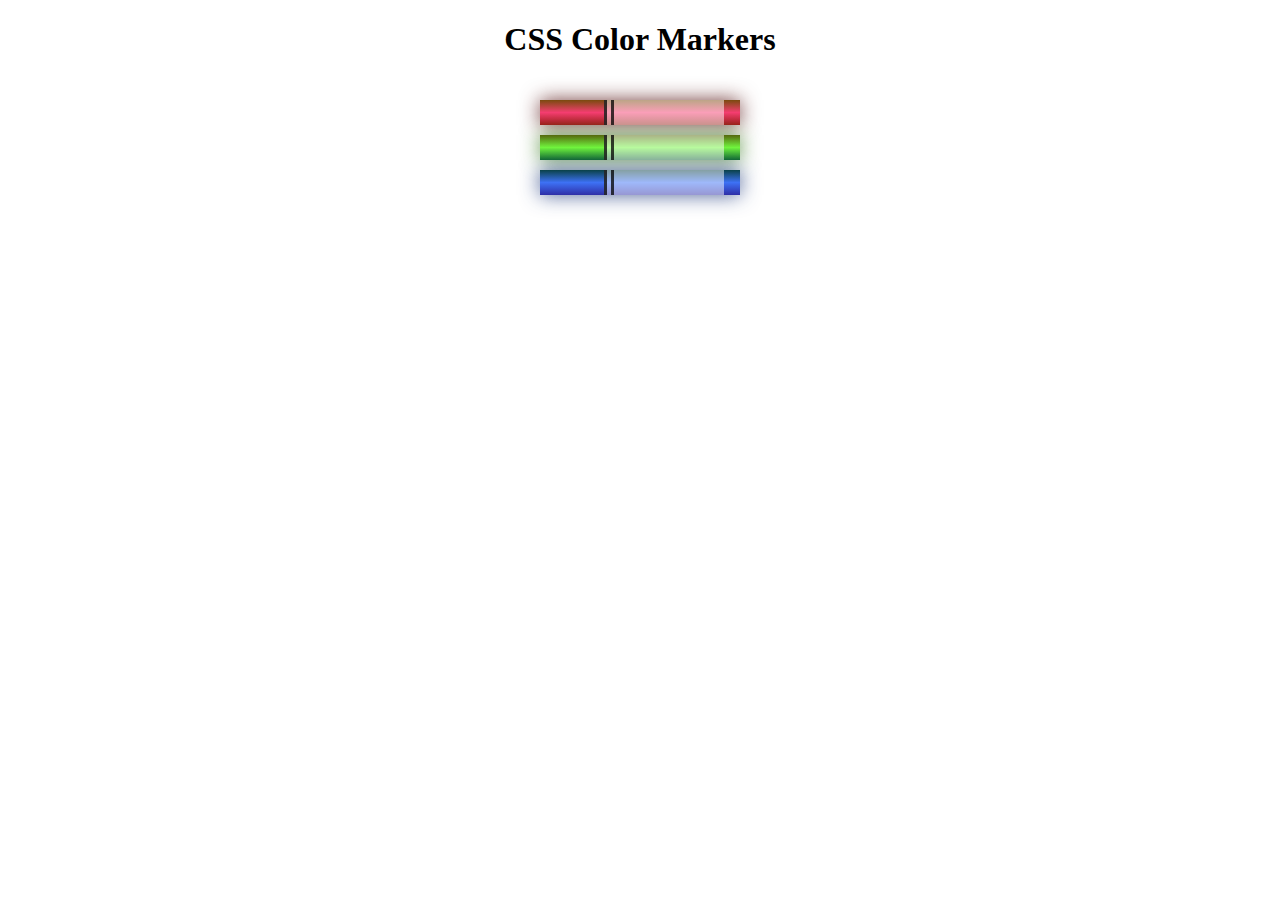
<file: Colored Markers/index.html>
<!DOCTYPE html>
<html>

<head>
    <meta charset="utf-8">
    <meta name="viewport" content="width=device-width, initial-scale=1.0">
    <title>Colored Markers</title>
    <link rel="stylesheet" type="text/css" href="styles.css">
</head>

<body>
    <h1>CSS Color Markers</h1>
    <div class="container">
        <div class="marker red">
            <div class="cap"></div>
            <div class="sleeve"></div>
        </div>
        <div class="marker green">
            <div class="cap"></div>
            <div class="sleeve"></div>
        </div>
        <div class="marker blue">
            <div class="cap"></div>
            <div class="sleeve"></div>
        </div>
    </div>
</body>

</html>
</file>
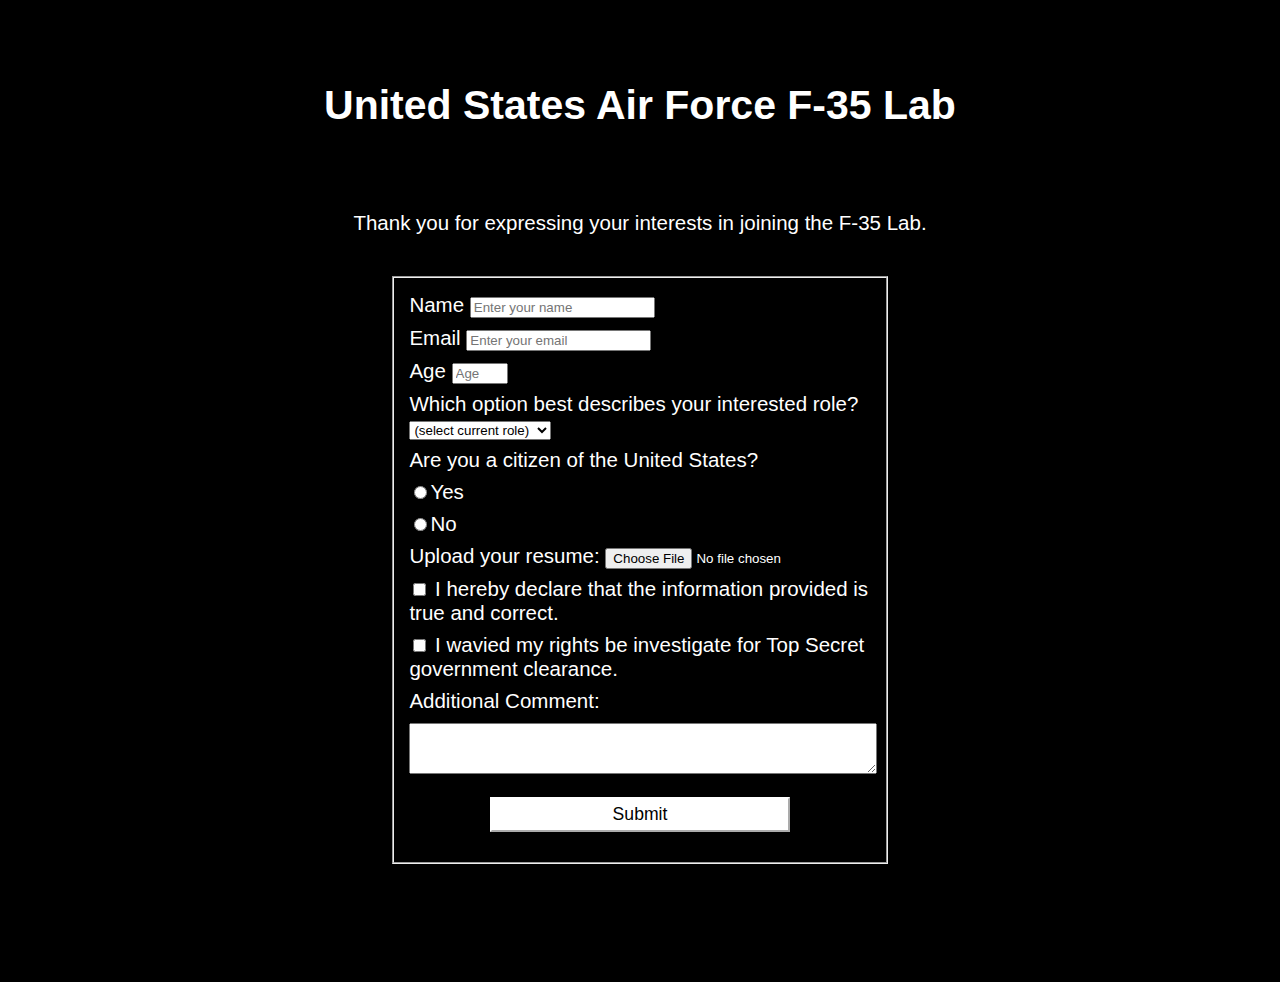
<file: Survey Form/index.html>
<!DOCTYPE html>
<html>
<head>
    <title>
        USAF
    </title>
    <link rel="icon" href="logo.png" type="image/x-icon"/>
    <link rel="stylesheet" type="text/css" href="styles.css" />
    <meta charset="UTF-8">
</head>

<body class="bg">
    <h1 id="title">
        United States Air Force F-35 Lab
    </h1>
    <p id="description">
        Thank you for expressing your interests in joining the F-35 Lab.
    </p>
    <form id="survey-form">
        <fieldset>
            <label id="name-label">
                Name <input type="text" id="name"required placeholder="Enter your name"/>
            </label>
            <label id="email-label">
                Email <input type="email" id="email" placeholder="Enter your email" required/>
            </label>
            <label id="number-label">
                Age <input type="number" id="number" placeholder="Age" required min="18" max="99"/>
            </label>
            <label>Which option best describes your interested role?
                <select id="dropdown">
                    <option value="">(select current role)</option>
                    <option value="1">Instructor Pilot</option>
                    <option value="2">Software Engineer</option>
                    <option value="3">Aircraft Mechanic</option>
                    <option value="4">Flight Test Inspector</option>
                    <option value="5">Research scientist</option>
                    <option value="6">Other</option>
                </select>
            </label>
            <label>
                Are you a citizen of the United States?
            </label>
            <label><input type="radio" value="choice" name="account-type"/>Yes</label>
            <label><input type="radio" value="choice" name="account-type"/>No</label>
            <label>Upload your resume: <input type="file" name="file" /></label>
            <label>
                <input type="checkbox" name="terms"  required value="consent"/> I hereby declare that the information provided is true and correct.
            </label>
            <label>
                <input type="checkbox" name="terms" required value="consent"/> I wavied my rights be investigate for Top Secret government clearance.
            </label>
            <label>Additional Comment:
                <textarea name="bio" rows="3" cols="30"></textarea>
            </label>
            <input type="submit" value="Submit" id="submit" />
        </fieldset>
    </form>

</body>



</html>
</file>
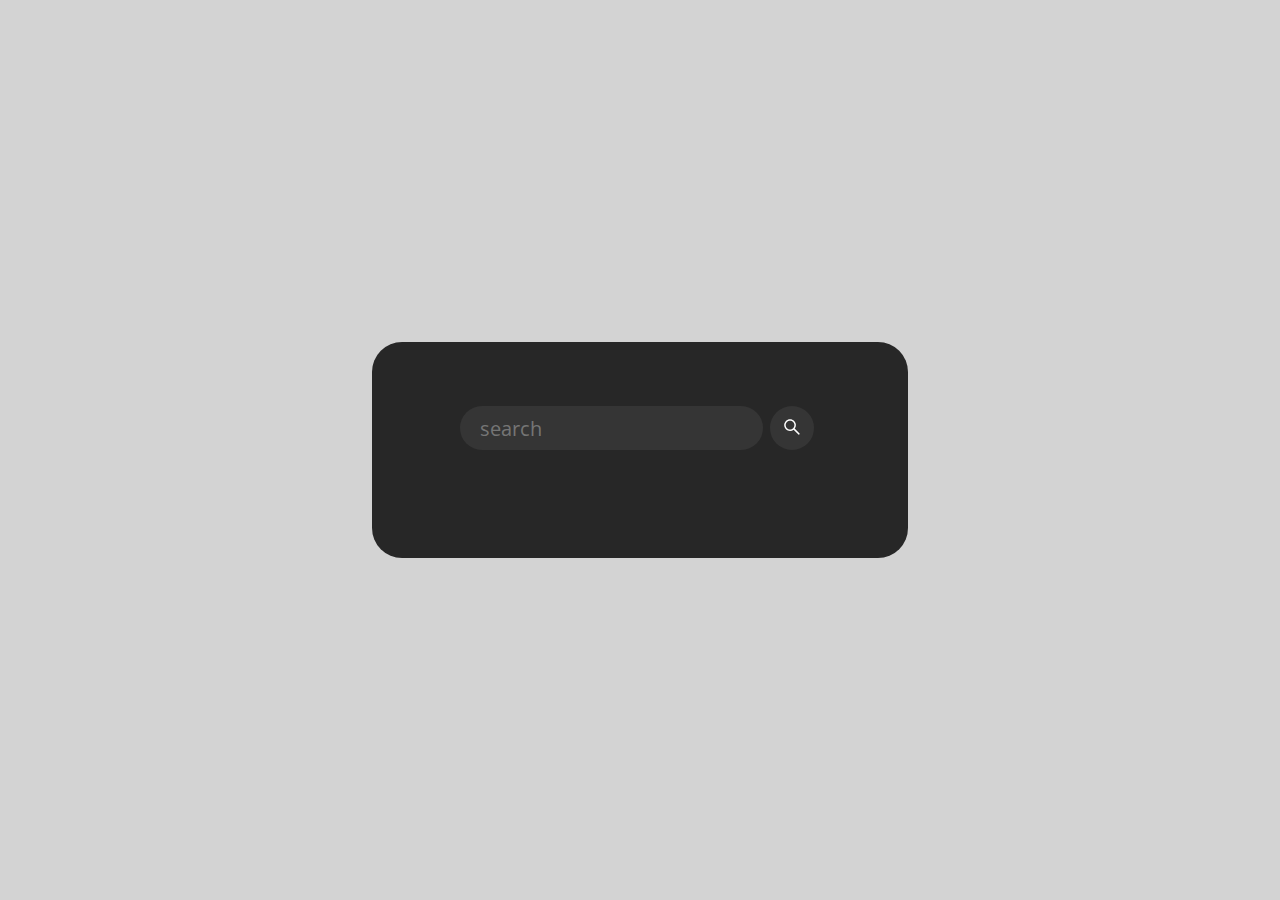
<file: Weather/index.html>
<!DOCTYPE html>
<html lang="en">
    <head>
        <meta charset="UTF-8"
        <meta name="viewpoint" content="width=device-width, inital-scale=1.0">
        <title>
            Weather App
        </title>
        <link rel="preconnect" href="https://fonts.googleapis.com">
        <link rel="preconnect" href="https://fonts.gstatic.com" crossorigin>
        <link href="https://fonts.googleapis.com/css2?family=Open+Sans:ital,wght@0,300;1,300&display=swap" rel="stylesheet">
        <link href="styles.css" rel="stylesheet" type="text/css" />
        <script src="script.js" defer></script>
    </head>
    <body>
        <div class="card">
            <div class="search">
                <input type="text" class="search-bar" placeholder="search">
                <button>
                    <svg stroke="currentColor" fill="currentColor" stroke-width="0" viewBox="0 0 1024 1024" height="1.5em" width="1.5em"
                        xmlns="http://www.w3.org/2000/svg">
                        <path
                            d="M909.6 854.5L649.9 594.8C690.2 542.7 712 479 712 412c0-80.2-31.3-155.4-87.9-212.1-56.6-56.7-132-87.9-212.1-87.9s-155.5 31.3-212.1 87.9C143.2 256.5 112 331.8 112 412c0 80.1 31.3 155.5 87.9 212.1C256.5 680.8 331.8 712 412 712c67 0 130.6-21.8 182.7-62l259.7 259.6a8.2 8.2 0 0 0 11.6 0l43.6-43.5a8.2 8.2 0 0 0 0-11.6zM570.4 570.4C528 612.7 471.8 636 412 636s-116-23.3-158.4-65.6C211.3 528 188 471.8 188 412s23.3-116.1 65.6-158.4C296 211.3 352.2 188 412 188s116.1 23.2 158.4 65.6S636 352.2 636 412s-23.3 116.1-65.6 158.4z">
                        </path>
                    </svg>
                </button>
            </div>
            <div class="weather loading">
                <h2 class="city"> Weather in Denver </h2>
                <h1 class="temp"> 51°C</h1>
                <div class="flex">
                    <img scr="" alt="" class="icon"/>
                    <div class="description">Cloudy</div>
                </div>
                <div class="humidity"> Humidity: 60%</div>
                <div class="wind"> Wind speed: 6.2 km/h </div>     
            </div>
        </div>
    </body>
</html>
</file>
<file: Colored Markers/styles.css>
h1 {
    text-align: center;
}

.container {
    background-color: rgb(255, 255, 255);
    padding: 10px 0;
}

.marker {
    width: 200px;
    height: 25px;
    margin: 10px auto;
}

.cap {
    width: 60px;
    height: 25px;
}

.sleeve {
    width: 110px;
    height: 25px;
    background-color: rgba(255, 255, 255, 0.5);
    border-left: 10px double rgba(0, 0, 0, 0.75);
}

.cap,
.sleeve {
    display: inline-block;
}

.red {
    background: linear-gradient(rgb(122, 74, 14), rgb(245, 62, 113), rgb(162, 27, 27));
    box-shadow: 0 0 20px 0 rgba(83, 14, 14, 0.8);
}

.green {
    background: linear-gradient(#55680D, #71F53E, #116C31);
    box-shadow: 0 0 20px 0 #3B7E20CC;
}
.blue {
  background: linear-gradient(hsl(186, 76%, 16%), hsl(223, 90%, 60%), hsl(240, 56%, 42%));
  box-shadow: 0 0 20px 0 hsl(223,59%,31%,0.8);
}
</file>
<file: Survey Form/styles.css>
body {
    width: 100%;
    height: 100vh;
    margin: 0;
    background-color: black;
    color:white;
    font-family: sans-serif;
    font-size: 20.5px;
}
.bg{
    background-image: url(https://media.defense.gov/2012/Oct/16/2000105947/2000/2000/0/120919-F-JQ435-031.JPG);
    background-repeat: no-repeat;
    background-position: center;
}
h1,
p {
    margin: 2em auto;
    text-align: center;
}

label {
    display: block;
    margin: 0.5rem 0;
}

form {
    width: 60vw;
    max-width: 500px;
    min-width: 300px;
    margin: 0 auto;
    padding-bottom: 2em;
}
textarea{
    margin: 10px 0 0 0;
    width: 100%;
    min-height: 2em;
}
input[type="submit"] {
    display: block;
    width: 60%;
    margin: 1em auto;
    height: 2em;
    font-size: 1.1rem;
    background-color:white;
    border-color: white;
    min-width: 300px;
}
</file>
<file: Weather/styles.css>
body {
    display: flex;
    justify-content: center;
    align-items: center;
    height: 100vh;
    margin: 0;
    background: lightgray;
    font-family: 'Open Sans', sans-serif;
    background-image: url('https://source.unsplash.com/1600x900/?landscape');
    font-size:120%;
}

.card {
    background: #000000d0;
    color:white;
    padding: 3em;
    border-radius: 30px;
    width: 100%;
    max-width: 420px;
    margin: 1em;
}
.search{
    display: flex;
    align-items: center;
    justify-content: center;
}
button {
    margin: 0.5em;
    border-radius: 50%;
    border: none;
    height: 44px;
    width: 44px;
    outline: none;
    background: #7c7c7c2b;
    color: white;
    cursor: pointer;
    transition: 0.2s ease-in-out;
}

input.search-bar {
    border: none;
    outline: none;
    padding: 0.4em 1em;
    border-radius: 24px;
    background: #7c7c7c2b;
    color: white;
    font-family: inherit;
    font-size: 105%;
    width:calc(100%-100px);
}

button:hover {
    background: #7c7c7c6b;
}

h1.temp {
    margin: 0;
    margin-bottom: 0.4em;
}
.description {
    text-transform: capitalize;
    margin-left: 8px;
}
.flex{
    display: flex;
    align-items: center;
}

.weather.loading{
    visibility: hidden;
    max-height: 20px;
    position: relative;
}

.weather.loading:after{
    visibility: "visible";
    content:"loading...";
    color:white;
    position:absolute;
    top:0;
    left:20px;
}
</file>
